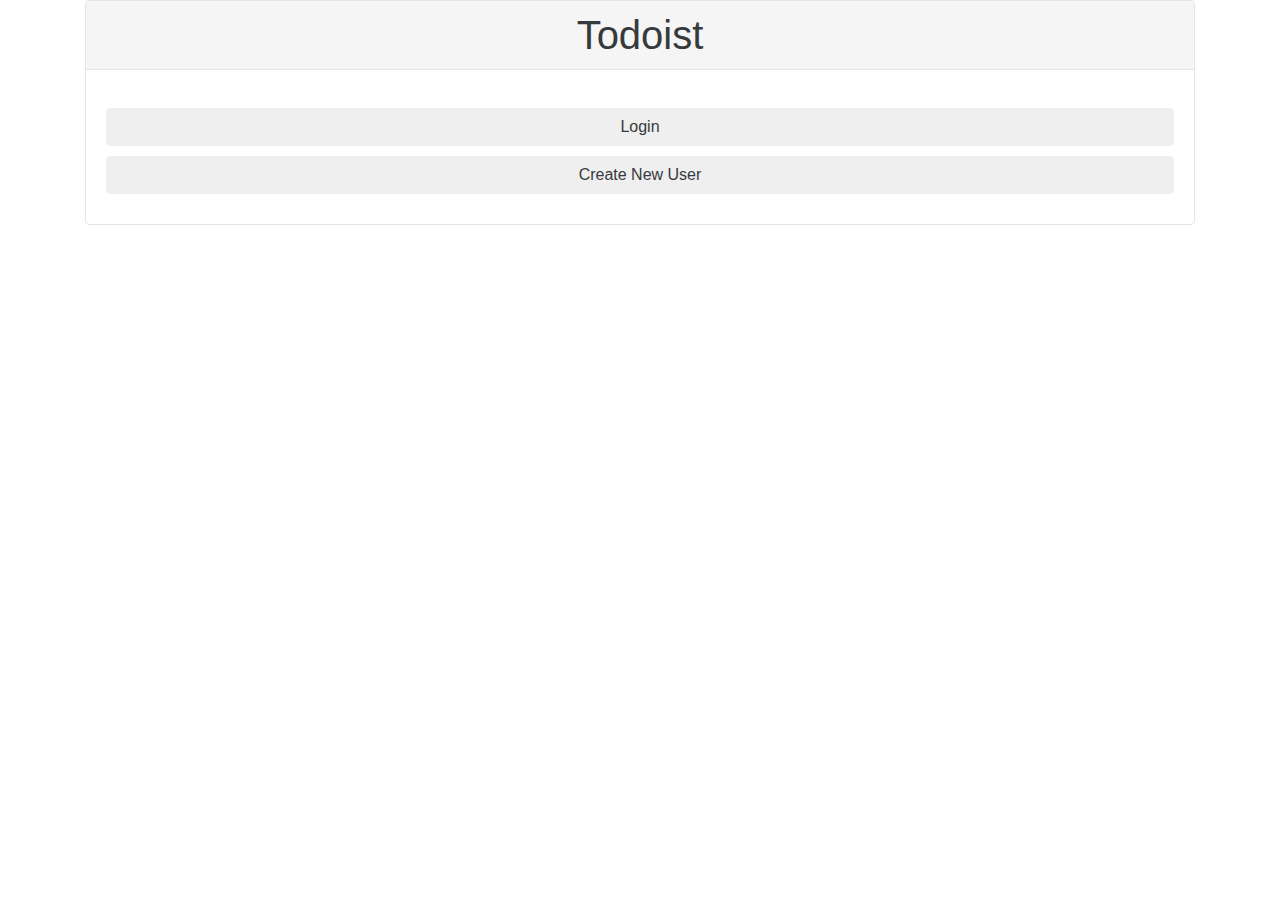
<file: index.html>
<!DOCTYPE html>
<html lang="en">
<head>
    <meta charset="UTF-8">
    <title>Title</title>
</head>
<body>
<div class="container">
    <div class="alert alert-danger" role="alert" id="usernameAlert">
        <span class="octicon octicon-x hide-alert" aria-hidden="true"></span>
        <span class="sr-only">Error:</span>
        Username already taken!
    </div>
    <div class="alert alert-danger" role="alert" id="userAlert">
        <span class="octicon octicon-x hide-alert" aria-hidden="true"></span>
        <span class="sr-only">Error:</span>
        Username does not exist!
    </div>
    <div class="alert alert-warning" role="alert" id="passwordAlert">
        <span class="octicon octicon-x hide-alert" aria-hidden="true"></span>
        <span class="sr-only">Error:</span>
        Incorrect password!
    </div>
    <div class="alert alert-warning" role="alert" id="invalidAlert">
        <span class="octicon octicon-x hide-alert" aria-hidden="true"></span>
        <span class="sr-only">Error:</span>
        Please enter valid username and password!
    </div>

    <div class="card loginPage">
        <h1 class="card-header text-xs-center">Todoist</h1>
        <div class="card-block">
            <button class="btn btn-default btn-block" id="loginBtn">Login</button>
            <div class="card-block" id="loginBlock">
                <form id="loginForm">
                    <fieldset class="form-group">
                        <label for="loginName">Username</label>
                        <input type="text" class="form-control" id="loginName" placeholder="Enter username">
                    </fieldset>
                    <fieldset class="form-group">
                        <label for="loginPassword">Password</label>
                        <input type="password" class="form-control" id="loginPassword" placeholder="Password">
                    </fieldset>
                    <button type="submit" class="btn btn-primary">Submit</button>
                </form>
            </div>
            <button class="btn btn-default btn-block" id="createUserBtn">Create New User</button>
            <div class="card-block" id="createUserBlock">
                <form id="createUserForm">
                    <fieldset class="form-group">
                        <label for="createUserName">Username</label>
                        <input type="text" class="form-control" id="createUserName" placeholder="Enter username">
                    </fieldset>
                    <fieldset class="form-group">
                        <label for="createUserPassword">Password</label>
                        <input type="password" class="form-control" id="createUserPassword" placeholder="Password">
                    </fieldset>
                    <button type="submit" class="btn btn-primary">Submit</button>
                </form>
            </div>

        </div>
    </div>
</div>
</body>
<script src="js/jquery-2.2.0.js"></script>
<script src="js/bootstrap.js"></script>
<script src="js/login.js"></script>
<link rel="stylesheet" type="text/css" href="css/bootstrap.css">
<link rel="stylesheet" type="text/css" href="css/octicons/octicons.css">
<link rel="stylesheet" type="text/css" href="css/app.css">
</html>
</file>
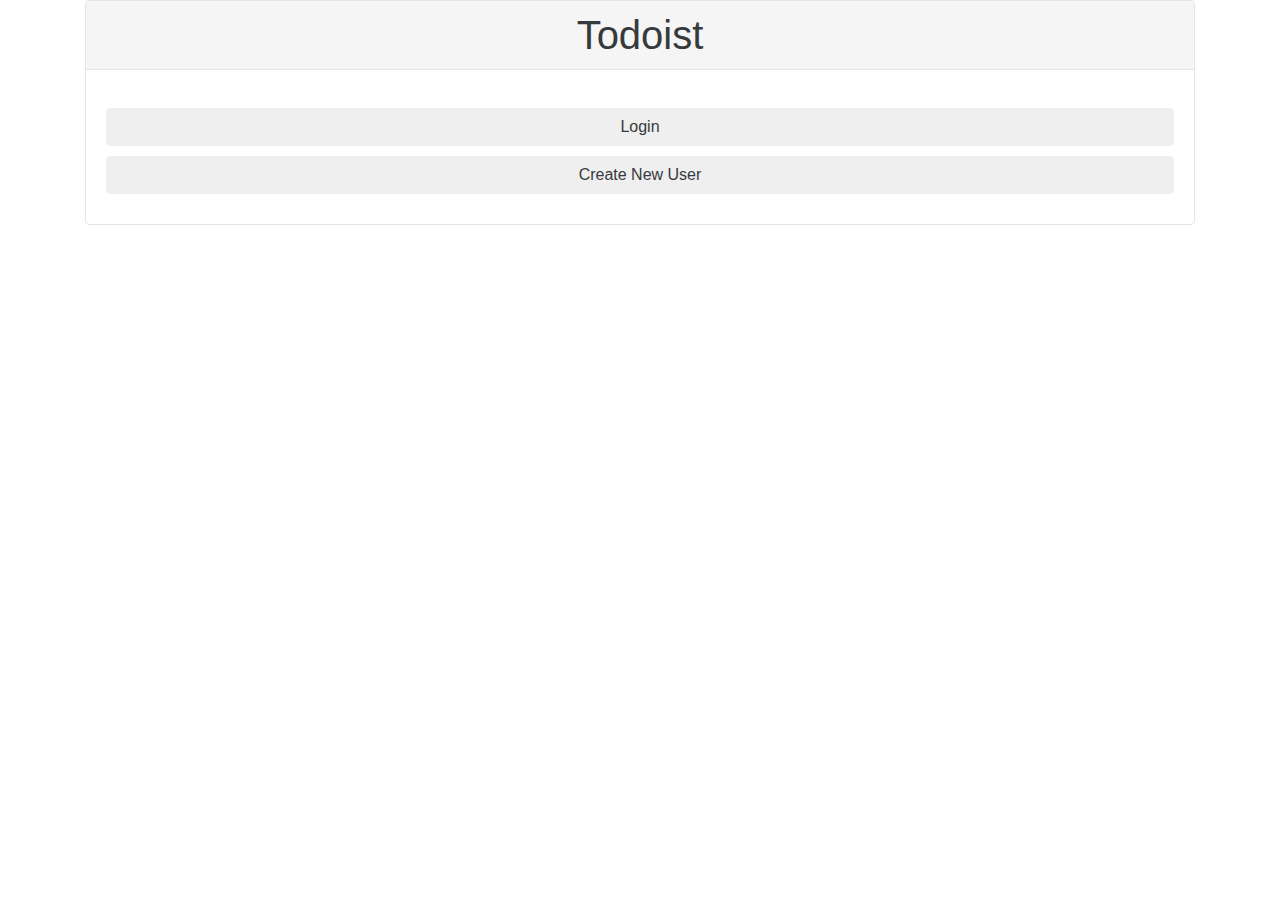
<file: main.html>
<!DOCTYPE html>
<html lang="en">
<head>
    <meta charset="UTF-8">
    <title>Title</title>
</head>
<body>
<div class="container">
    <div class="card">
        <h1 class="card-header text-xs-center">Activity List</h1>
        <div class="card-block">
            <button class="btn btn-primary btn-block" id="addActivityBtn">Add Activity</button>
        </div>

        <div class="container" id="newActivityContainer">
            <div class="card">
                <h3 class="card-header">New Activity</h3>
                <div class="card-block">
                    <form id="newActivityForm">
                        <fieldset class="form-group">
                            <label for="activityType">Activity</label>
                            <input type="text" class="form-control" placeholder="Activity" id="activityType">
                        </fieldset>
                        <fieldset class="form-group">
                            <label for="activityDate">Date</label>
                            <input type="date" class="form-control" id="activityDate">
                        </fieldset>
                        <fieldset class="form-group">
                            <label for="startTime">Start Time</label>
                            <input type="time" class="form-control" id="startTime">
                        </fieldset>
                        <fieldset class="form-group">
                            <label for="endTime">End Time</label>
                            <input type="time" class="form-control" id="endTime">
                        </fieldset>
                        <fieldset class="form-group">
                            <label for="activityNotes">Notes</label>
                            <textarea class="form-control" id="activityNotes" rows="3"></textarea>
                        </fieldset>
                        <button type="submit" class="btn btn-primary">Create</button>
                    </form>
                </div>
            </div>
        </div>

        <div class="card-block">
            <form id="dateSelectForm">
                <input type="date" class="form-control" id="dateSelect">

                <button type="submit" class="btn btn-primary btn-block">Search Activities</button>
            </form>
        </div>

        <div class="container" id="resultContainer">
            <div class="card-columns" id="resultCards">
            </div>
        </div>


    </div>
</div>
</body>
<script src="js/jquery-2.2.0.js"></script>
<script src="js/bootstrap.js"></script>
<script src="js/app.js"></script>
<link rel="stylesheet" type="text/css" href="css/bootstrap.css">
<link rel="stylesheet" type="text/css" href="css/octicons/octicons.css">
<link rel="stylesheet" type="text/css" href="css/app.css">
</html>
</file>
<file: css/octicons/octicons.css>
@font-face {
  font-family: 'octicons';
  src: url('octicons.eot?#iefix') format('embedded-opentype'),
       url('octicons.woff') format('woff'),
       url('octicons.ttf') format('truetype'),
       url('octicons.svg#octicons') format('svg');
  font-weight: normal;
  font-style: normal;
}

/*

.octicon is optimized for 16px.
.mega-octicon is optimized for 32px but can be used larger.

*/
.octicon, .mega-octicon {
  font: normal normal normal 16px/1 octicons;
  display: inline-block;
  text-decoration: none;
  text-rendering: auto;
  -webkit-font-smoothing: antialiased;
  -moz-osx-font-smoothing: grayscale;
  -webkit-user-select: none;
  -moz-user-select: none;
  -ms-user-select: none;
  user-select: none;
}
.mega-octicon { font-size: 32px; }

.octicon-alert:before { content: '\f02d'} /*  */
.octicon-arrow-down:before { content: '\f03f'} /*  */
.octicon-arrow-left:before { content: '\f040'} /*  */
.octicon-arrow-right:before { content: '\f03e'} /*  */
.octicon-arrow-small-down:before { content: '\f0a0'} /*  */
.octicon-arrow-small-left:before { content: '\f0a1'} /*  */
.octicon-arrow-small-right:before { content: '\f071'} /*  */
.octicon-arrow-small-up:before { content: '\f09f'} /*  */
.octicon-arrow-up:before { content: '\f03d'} /*  */
.octicon-microscope:before,
.octicon-beaker:before { content: '\f0dd'} /*  */
.octicon-bell:before { content: '\f0de'} /*  */
.octicon-bold:before { content: '\f0e2'} /*  */
.octicon-book:before { content: '\f007'} /*  */
.octicon-bookmark:before { content: '\f07b'} /*  */
.octicon-briefcase:before { content: '\f0d3'} /*  */
.octicon-broadcast:before { content: '\f048'} /*  */
.octicon-browser:before { content: '\f0c5'} /*  */
.octicon-bug:before { content: '\f091'} /*  */
.octicon-calendar:before { content: '\f068'} /*  */
.octicon-check:before { content: '\f03a'} /*  */
.octicon-checklist:before { content: '\f076'} /*  */
.octicon-chevron-down:before { content: '\f0a3'} /*  */
.octicon-chevron-left:before { content: '\f0a4'} /*  */
.octicon-chevron-right:before { content: '\f078'} /*  */
.octicon-chevron-up:before { content: '\f0a2'} /*  */
.octicon-circle-slash:before { content: '\f084'} /*  */
.octicon-circuit-board:before { content: '\f0d6'} /*  */
.octicon-clippy:before { content: '\f035'} /*  */
.octicon-clock:before { content: '\f046'} /*  */
.octicon-cloud-download:before { content: '\f00b'} /*  */
.octicon-cloud-upload:before { content: '\f00c'} /*  */
.octicon-code:before { content: '\f05f'} /*  */
.octicon-color-mode:before { content: '\f065'} /*  */
.octicon-comment-add:before,
.octicon-comment:before { content: '\f02b'} /*  */
.octicon-comment-discussion:before { content: '\f04f'} /*  */
.octicon-credit-card:before { content: '\f045'} /*  */
.octicon-dash:before { content: '\f0ca'} /*  */
.octicon-dashboard:before { content: '\f07d'} /*  */
.octicon-database:before { content: '\f096'} /*  */
.octicon-clone:before,
.octicon-desktop-download:before { content: '\f0dc'} /*  */
.octicon-device-camera:before { content: '\f056'} /*  */
.octicon-device-camera-video:before { content: '\f057'} /*  */
.octicon-device-desktop:before { content: '\f27c'} /*  */
.octicon-device-mobile:before { content: '\f038'} /*  */
.octicon-diff:before { content: '\f04d'} /*  */
.octicon-diff-added:before { content: '\f06b'} /*  */
.octicon-diff-ignored:before { content: '\f099'} /*  */
.octicon-diff-modified:before { content: '\f06d'} /*  */
.octicon-diff-removed:before { content: '\f06c'} /*  */
.octicon-diff-renamed:before { content: '\f06e'} /*  */
.octicon-ellipsis:before { content: '\f09a'} /*  */
.octicon-eye-unwatch:before,
.octicon-eye-watch:before,
.octicon-eye:before { content: '\f04e'} /*  */
.octicon-file-binary:before { content: '\f094'} /*  */
.octicon-file-code:before { content: '\f010'} /*  */
.octicon-file-directory:before { content: '\f016'} /*  */
.octicon-file-media:before { content: '\f012'} /*  */
.octicon-file-pdf:before { content: '\f014'} /*  */
.octicon-file-submodule:before { content: '\f017'} /*  */
.octicon-file-symlink-directory:before { content: '\f0b1'} /*  */
.octicon-file-symlink-file:before { content: '\f0b0'} /*  */
.octicon-file-text:before { content: '\f011'} /*  */
.octicon-file-zip:before { content: '\f013'} /*  */
.octicon-flame:before { content: '\f0d2'} /*  */
.octicon-fold:before { content: '\f0cc'} /*  */
.octicon-gear:before { content: '\f02f'} /*  */
.octicon-gift:before { content: '\f042'} /*  */
.octicon-gist:before { content: '\f00e'} /*  */
.octicon-gist-secret:before { content: '\f08c'} /*  */
.octicon-git-branch-create:before,
.octicon-git-branch-delete:before,
.octicon-git-branch:before { content: '\f020'} /*  */
.octicon-git-commit:before { content: '\f01f'} /*  */
.octicon-git-compare:before { content: '\f0ac'} /*  */
.octicon-git-merge:before { content: '\f023'} /*  */
.octicon-git-pull-request-abandoned:before,
.octicon-git-pull-request:before { content: '\f009'} /*  */
.octicon-globe:before { content: '\f0b6'} /*  */
.octicon-graph:before { content: '\f043'} /*  */
.octicon-heart:before { content: '\2665'} /* ♥ */
.octicon-history:before { content: '\f07e'} /*  */
.octicon-home:before { content: '\f08d'} /*  */
.octicon-horizontal-rule:before { content: '\f070'} /*  */
.octicon-hubot:before { content: '\f09d'} /*  */
.octicon-inbox:before { content: '\f0cf'} /*  */
.octicon-info:before { content: '\f059'} /*  */
.octicon-issue-closed:before { content: '\f028'} /*  */
.octicon-issue-opened:before { content: '\f026'} /*  */
.octicon-issue-reopened:before { content: '\f027'} /*  */
.octicon-italic:before { content: '\f0e4'} /*  */
.octicon-jersey:before { content: '\f019'} /*  */
.octicon-key:before { content: '\f049'} /*  */
.octicon-keyboard:before { content: '\f00d'} /*  */
.octicon-law:before { content: '\f0d8'} /*  */
.octicon-light-bulb:before { content: '\f000'} /*  */
.octicon-link:before { content: '\f05c'} /*  */
.octicon-link-external:before { content: '\f07f'} /*  */
.octicon-list-ordered:before { content: '\f062'} /*  */
.octicon-list-unordered:before { content: '\f061'} /*  */
.octicon-location:before { content: '\f060'} /*  */
.octicon-gist-private:before,
.octicon-mirror-private:before,
.octicon-git-fork-private:before,
.octicon-lock:before { content: '\f06a'} /*  */
.octicon-logo-gist:before { content: '\f0ad'} /*  */
.octicon-logo-github:before { content: '\f092'} /*  */
.octicon-mail:before { content: '\f03b'} /*  */
.octicon-mail-read:before { content: '\f03c'} /*  */
.octicon-mail-reply:before { content: '\f051'} /*  */
.octicon-mark-github:before { content: '\f00a'} /*  */
.octicon-markdown:before { content: '\f0c9'} /*  */
.octicon-megaphone:before { content: '\f077'} /*  */
.octicon-mention:before { content: '\f0be'} /*  */
.octicon-milestone:before { content: '\f075'} /*  */
.octicon-mirror-public:before,
.octicon-mirror:before { content: '\f024'} /*  */
.octicon-mortar-board:before { content: '\f0d7'} /*  */
.octicon-mute:before { content: '\f080'} /*  */
.octicon-no-newline:before { content: '\f09c'} /*  */
.octicon-octoface:before { content: '\f008'} /*  */
.octicon-organization:before { content: '\f037'} /*  */
.octicon-package:before { content: '\f0c4'} /*  */
.octicon-paintcan:before { content: '\f0d1'} /*  */
.octicon-pencil:before { content: '\f058'} /*  */
.octicon-person-add:before,
.octicon-person-follow:before,
.octicon-person:before { content: '\f018'} /*  */
.octicon-pin:before { content: '\f041'} /*  */
.octicon-plug:before { content: '\f0d4'} /*  */
.octicon-repo-create:before,
.octicon-gist-new:before,
.octicon-file-directory-create:before,
.octicon-file-add:before,
.octicon-plus:before { content: '\f05d'} /*  */
.octicon-primitive-dot:before { content: '\f052'} /*  */
.octicon-primitive-square:before { content: '\f053'} /*  */
.octicon-pulse:before { content: '\f085'} /*  */
.octicon-question:before { content: '\f02c'} /*  */
.octicon-quote:before { content: '\f063'} /*  */
.octicon-radio-tower:before { content: '\f030'} /*  */
.octicon-repo-delete:before,
.octicon-repo:before { content: '\f001'} /*  */
.octicon-repo-clone:before { content: '\f04c'} /*  */
.octicon-repo-force-push:before { content: '\f04a'} /*  */
.octicon-gist-fork:before,
.octicon-repo-forked:before { content: '\f002'} /*  */
.octicon-repo-pull:before { content: '\f006'} /*  */
.octicon-repo-push:before { content: '\f005'} /*  */
.octicon-rocket:before { content: '\f033'} /*  */
.octicon-rss:before { content: '\f034'} /*  */
.octicon-ruby:before { content: '\f047'} /*  */
.octicon-search-save:before,
.octicon-search:before { content: '\f02e'} /*  */
.octicon-server:before { content: '\f097'} /*  */
.octicon-settings:before { content: '\f07c'} /*  */
.octicon-shield:before { content: '\f0e1'} /*  */
.octicon-log-in:before,
.octicon-sign-in:before { content: '\f036'} /*  */
.octicon-log-out:before,
.octicon-sign-out:before { content: '\f032'} /*  */
.octicon-squirrel:before { content: '\f0b2'} /*  */
.octicon-star-add:before,
.octicon-star-delete:before,
.octicon-star:before { content: '\f02a'} /*  */
.octicon-stop:before { content: '\f08f'} /*  */
.octicon-repo-sync:before,
.octicon-sync:before { content: '\f087'} /*  */
.octicon-tag-remove:before,
.octicon-tag-add:before,
.octicon-tag:before { content: '\f015'} /*  */
.octicon-tasklist:before { content: '\f0e5'} /*  */
.octicon-telescope:before { content: '\f088'} /*  */
.octicon-terminal:before { content: '\f0c8'} /*  */
.octicon-text-size:before { content: '\f0e3'} /*  */
.octicon-three-bars:before { content: '\f05e'} /*  */
.octicon-thumbsdown:before { content: '\f0db'} /*  */
.octicon-thumbsup:before { content: '\f0da'} /*  */
.octicon-tools:before { content: '\f031'} /*  */
.octicon-trashcan:before { content: '\f0d0'} /*  */
.octicon-triangle-down:before { content: '\f05b'} /*  */
.octicon-triangle-left:before { content: '\f044'} /*  */
.octicon-triangle-right:before { content: '\f05a'} /*  */
.octicon-triangle-up:before { content: '\f0aa'} /*  */
.octicon-unfold:before { content: '\f039'} /*  */
.octicon-unmute:before { content: '\f0ba'} /*  */
.octicon-versions:before { content: '\f064'} /*  */
.octicon-watch:before { content: '\f0e0'} /*  */
.octicon-remove-close:before,
.octicon-x:before { content: '\f081'} /*  */
.octicon-zap:before { content: '\26A1'} /* ⚡ */
</file>
<file: css/app.css>
button {
    margin-bottom: 10px;
    margin-top: 10px;
}
</file>
